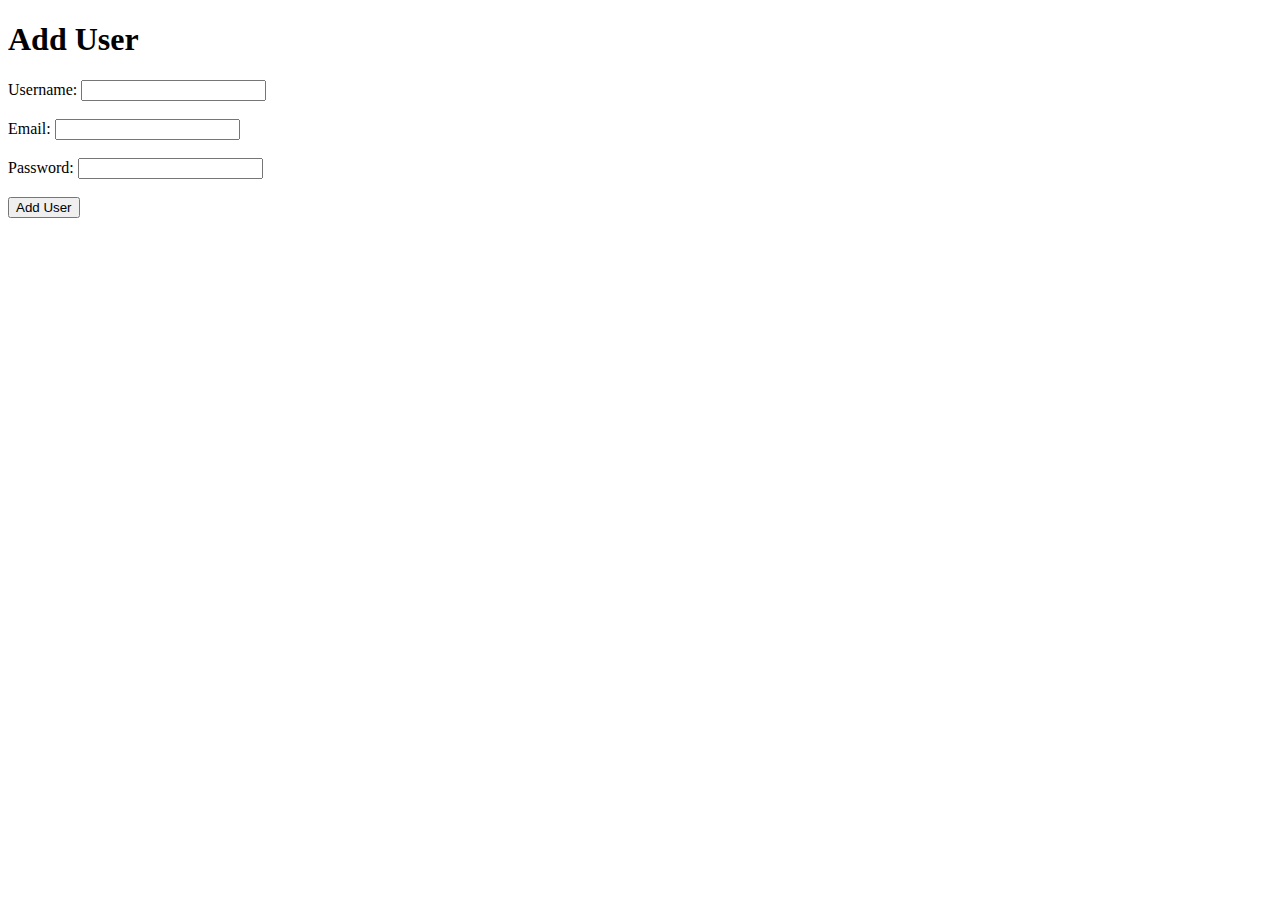
<file: templates/add_user.html>
<!DOCTYPE html>
<html lang="en">
<head>
    <meta charset="UTF-8">
    <meta name="viewport" content="width=device-width, initial-scale=1.0">
    <title>Add User</title>
</head>
<body>
    <h1>Add User</h1>
    <form action="/add_user" method="post">
        <label for="username">Username:</label>
        <input type="text" id="username" name="username" required><br><br>
        
        <label for="email">Email:</label>
        <input type="email" id="email" name="email" required><br><br>
        
        <label for="password">Password:</label>
        <input type="password" id="password" name="password" required><br><br>
        
        <button type="submit">Add User</button>
    </form>
</body>
</html>
</file>
